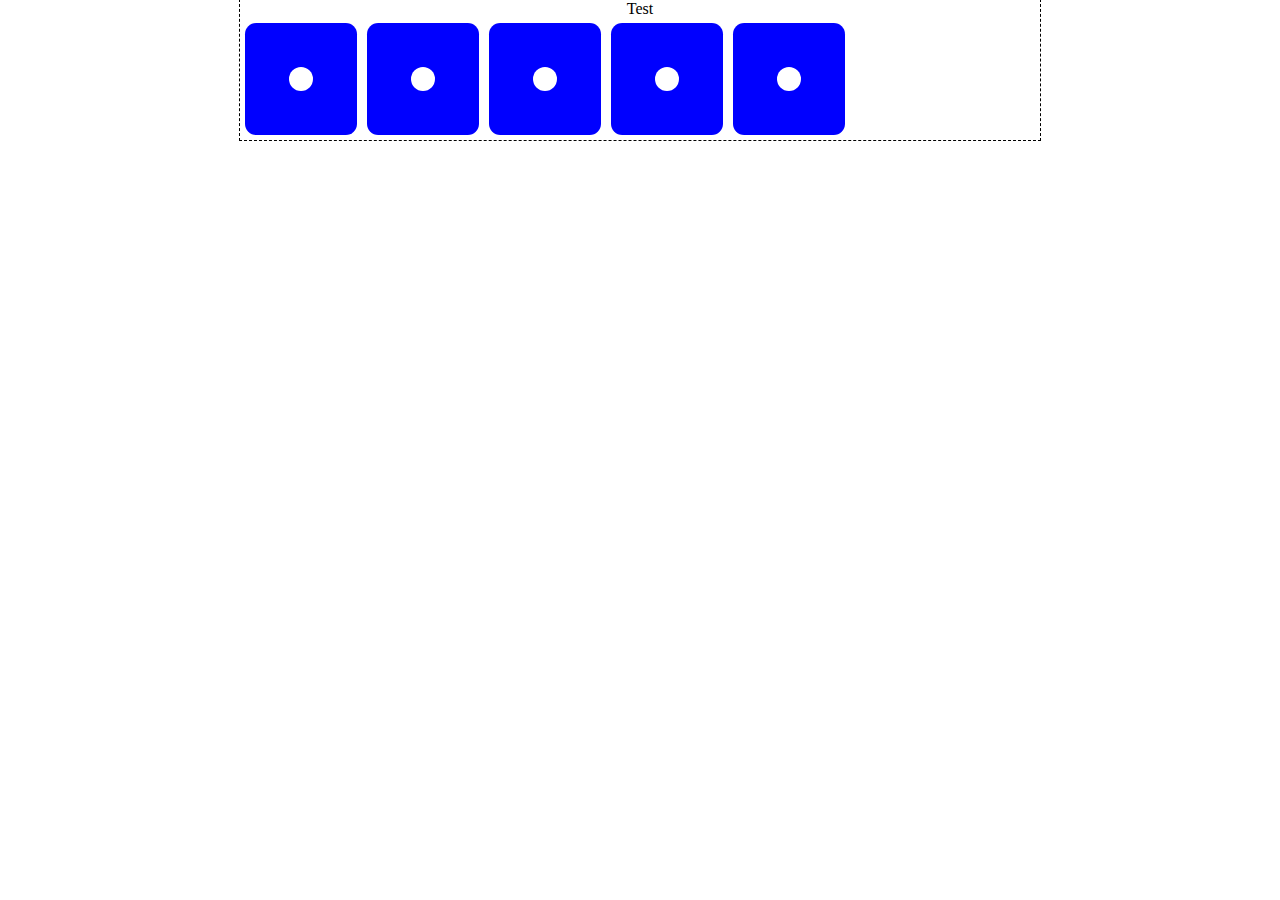
<file: index.html>
<!doctype html>
<html lang="en">
  <head>
    <title></title>
    <meta charset="UTF-8" />
    <meta name="viewport" content="width=device-width, initial-scale=1" />
    <link href="css/style.css" rel="stylesheet" />
    <script src="script/script.js"></script>
  </head>

  <body>
    <div class="container">
      <div class="test" id="test">Test</div>
      <div id="dice_area" class="dices">
        <div class="dice first-face"><span class="dot"> </span></div>
      </div>
    </div>
  </body>
</html>
</file>
<file: css/style.css>
* {
  margin: 0;
  padding: 0;
}

body {
  position: relative;
}

.container {
  width: 800px;
  text-align: center;
  margin: 0 auto;
  outline: dashed 1px black;
}

.dices {
  display: flex;
}

.dice {
  padding: 4px;
  background-color: blue;
  width: 104px;
  height: 104px;
  border-radius: 10%;
  margin: 5px;
}

.dot {
  display: block;
  width: 24px;
  height: 24px;
  border-radius: 50%;
  background-color: white;
}
/* FIRST FACE*/
.first-face {
  display: flex;
  justify-content: center;
  align-items: center;
}

/* SECOND FACE*/
.second-face {
  display: grid;
  justify-content: center;
  align-items: center;
  column-gap: 15px;
  row-gap: 15px;
}

.second-face .dot:first-of-type {
  grid-column: 1;
  grid-row: 1;
}

.second-face .dot:nth-child(-n + 1) {
  grid-column: 3;
  grid-row: 3;
}
/* THIRD FACE */
.third-face {
  display: grid;
  justify-content: center;
  align-items: center;
  column-gap: 15px;
  row-gap: 15px;
}

.third-face .dot:first-of-type {
  grid-column: 1;
  grid-row: 1;
}

.third-face .dot:nth-child(2) {
  grid-column: 2;
  grid-row: 2;
}

.third-face .dot:nth-child(3) {
  grid-column: 3;
  grid-row: 3;
}

/* FOURTH FACE */
.fourth-face {
  display: grid;
  justify-content: center;
  align-items: center;
  column-gap: 15px;
  row-gap: 15px;
}

.fourth-face .dot:first-of-type {
  grid-column: 1;
  grid-row: 1;
}

.fourth-face .dot:nth-child(2) {
  grid-column: 1;
  grid-row: 3;
}

.fourth-face .dot:nth-child(3) {
  grid-column: 3;
  grid-row: 1;
}

.fourth-face .dot:nth-child(4) {
  grid-column: 3;
  grid-row: 3;
}
/* FIFTH FACE */
.fifth-face {
  display: grid;
  justify-content: center;
  align-items: center;
  column-gap: 15px;
  row-gap: 15px;
}

.fifth-face .dot:first-of-type {
  grid-column: 1;
  grid-row: 1;
}

.fifth-face .dot:nth-child(2) {
  grid-column: 1;
  grid-row: 3;
}

.fifth-face .dot:nth-child(3) {
  grid-column: 3;
  grid-row: 1;
}

.fifth-face .dot:nth-child(4) {
  grid-column: 3;
  grid-row: 3;
}

.fifth-face .dot:nth-child(5) {
  grid-column: 2;
  grid-row: 2;
}
/* SIXtH FACE */
.sixth-face {
  display: grid;
  justify-content: center;
  align-items: center;
  column-gap: 15px;
  row-gap: 15px;
}

.sixth-face .dot:first-of-type {
  grid-column: 1;
  grid-row: 1;
}

.sixth-face .dot:nth-child(2) {
  grid-column: 1;
  grid-row: 2;
}

.sixth-face .dot:nth-child(3) {
  grid-column: 1;
  grid-row: 3;
}

.sixth-face .dot:nth-child(4) {
  grid-column: 3;
  grid-row: 1;
}

.sixth-face .dot:nth-child(5) {
  grid-column: 3;
  grid-row: 2;
}

.sixth-face .dot:nth-child(6) {
  grid-column: 3;
  grid-row: 3;
}
</file>
